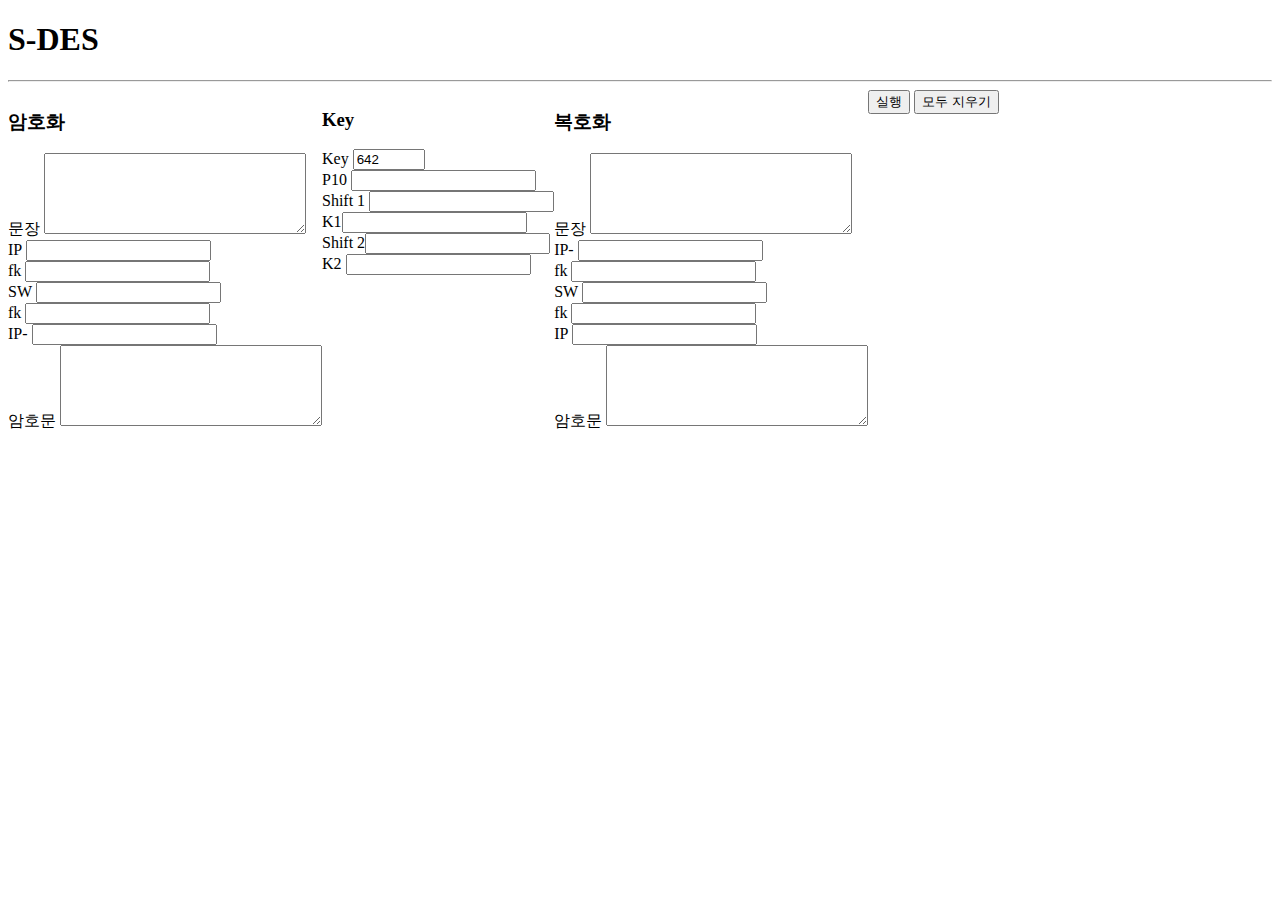
<file: index_old.html>
<!DOCTYPE html>
<html lang="en">

<head>
    <meta charset="UTF-8">
    <title>S-DES 테스트</title>
    <meta name="author" content="12110066">
    <meta property="og:type" content="website">
    <meta property="og:title" content="12110066 Homework">
    <meta property="og:description" content="S-DES simulation">

    <script type="text/javascript" src="js/sdes.js"></script>
</head>

<body>
    <script type="text/javascript">
        function run() {
            var key = document.getElementById("key").value;

            if (function() {
                    return /^[0-9]+$/g.test(key) ? false : true;
                }() || function() {
                    key *= 1;
                    if (key < 0 || key > 1023) return true;
                    else return false;
                }()) {
                alert('키 값이 올바르지 않습니다.\n유효 키 값의 범위는 0 ~ 1023 입니다.');
                return;
            }

            // Key
            var varp = p(10, key, 10);
            var shf1 = (ls(1, 5, varp >> 5) << 5) | ls(1, 5, varp & 0x1F);
            var k1 = p(8, shf1, 10);
            var shf2 = (ls(2, 5, shf1 >> 5) << 5) | ls(2, 5, shf1 & 0x1F);
            var k2 = p(8, shf2, 10);

            document.getElementById("p10").value = getbit(10, varp);
            document.getElementById("shift1").value = getbit(10, shf1);
            document.getElementById("k1").value = getbit(8, k1);
            document.getElementById("shift2").value = getbit(10, shf2);
            document.getElementById("k2").value = getbit(8, k2);

            // encrypt
            var text = document.getElementById("text_encrypt1").value;
            var e = '';
            var t = '';

            for (var i in text) {
                if (text[i].charCodeAt(0) > 0xFF) {
                    var bitset = [text[i].charCodeAt(0) >> 8, text[i].charCodeAt(0) & 0xFF];
                    var result = 0;

                    for (var j in bitset) {
                        var resIp = ip(false, bitset[j]);
                        var resFk1 = fk(resIp, k1);
                        var resSw = sw(resFk1);
                        var resFk2 = fk(resSw, k2);
                        var resIpInv = ip(true, resFk2);
                        result |= resIpInv;

                        if (j == 0) {
                            result = result << 8;
                        }

                        document.getElementById("ip_encrypt1").value = getbit(8, resIp);
                        document.getElementById("fk_encrypt1").value = getbit(8, resFk1);
                        document.getElementById("sw_encrypt").value = getbit(8, resSw);
                        document.getElementById("fk_encrypt2").value = getbit(8, resFk2);
                        document.getElementById("ip_encrypt2").value = getbit(8, resIpInv);
                    }
                    e += String.fromCharCode(result);
                    document.getElementById("text_encrypt2").value = e;
                } else {
                    var resIp = ip(false, text[i].charCodeAt(0));
                    var resFk1 = fk(resIp, k1);
                    var resSw = sw(resFk1);
                    var resFk2 = fk(resSw, k2);
                    var resIpInv = ip(true, resFk2);
                    e += String.fromCharCode(resIpInv);

                    document.getElementById("ip_encrypt1").value = getbit(8, resIp);
                    document.getElementById("fk_encrypt1").value = getbit(8, resFk1);
                    document.getElementById("sw_encrypt").value = getbit(8, resSw);
                    document.getElementById("fk_encrypt2").value = getbit(8, resFk2);
                    document.getElementById("ip_encrypt2").value = getbit(8, resIpInv);

                    document.getElementById("text_encrypt2").value = e;
                }
            }

            document.getElementById("text_decrypt2").value = e;

            // decrypt
            for (var i in e) {
                if (e[i].charCodeAt(0) > 0xFF) {
                    var bitset = [e[i].charCodeAt(0) >> 8, e[i].charCodeAt(0) & 0xFF];
                    var result = 0;

                    for (var j in bitset) {
                        var resIp = ip(false, bitset[j]);
                        var resFk1 = fk(resIp, k2);
                        var resSw = sw(resFk1);
                        var resFk2 = fk(resSw, k1);
                        var resIpInv = ip(true, resFk2);
                        result |= resIpInv;

                        if (j == 0) {
                            result = result << 8;
                        }

                        document.getElementById("ip_decrypt1").value = getbit(8, resIp);
                        document.getElementById("fk_decrypt1").value = getbit(8, resFk1);
                        document.getElementById("sw_decrypt").value = getbit(8, resSw);
                        document.getElementById("fk_decrypt2").value = getbit(8, resFk2);
                        document.getElementById("ip_decrypt2").value = getbit(8, resIpInv);
                    }
                    t += String.fromCharCode(result);
                    document.getElementById("text_decrypt1").value = t;
                } else {
                    var resIp = ip(false, e[i].charCodeAt(0));
                    var resFk1 = fk(resIp, k2);
                    var resSw = sw(resFk1);
                    var resFk2 = fk(resSw, k1);
                    var resIpInv = ip(true, resFk2);
                    t += String.fromCharCode(resIpInv);

                    document.getElementById("ip_decrypt1").value = getbit(8, resIp);
                    document.getElementById("fk_decrypt1").value = getbit(8, resFk1);
                    document.getElementById("sw_decrypt").value = getbit(8, resSw);
                    document.getElementById("fk_decrypt2").value = getbit(8, resFk2);
                    document.getElementById("ip_decrypt2").value = getbit(8, resIpInv);

                    document.getElementById("text_decrypt1").value = t;
                }
            }
        }

    </script>

    <header>
        <h1>S-DES</h1>
    </header>

    <hr/>

    <section style="margin: 0 auto">
        <section style="float: left">
            <h3>암호화</h3>
            <span>문장 </span><textarea id="text_encrypt1" maxlength="800" rows="5" cols="30"></textarea><br>
            <span>IP </span><input id="ip_encrypt1" type="text" maxlength="8" width="150" height="20" /><br>
            <span>fk </span><input id="fk_encrypt1" type="text" maxlength="8" width="150" height="20" /><br>
            <span>SW </span><input id="sw_encrypt" type="text" maxlength="8" width="150" height="20" /><br>
            <span>fk </span><input id="fk_encrypt2" type="text" maxlength="8" width="150" height="20" /><br>
            <span>IP- </span><input id="ip_encrypt2" type="text" maxlength="8" width="150" height="20" /><br>
            <span>암호문 </span><textarea id="text_encrypt2" maxlength="800" rows="5" cols="30"></textarea>
        </section>

        <section style="float: left">
            <h3>Key</h3>
            <span>Key </span><input id="key" type="number" max="1023" min="0" value="642" width="150" height="20" /><br>
            <span>P10 </span><input id="p10" type="text" maxlength="10" width="150" height="20" /><br>
            <span>Shift 1 </span><input id="shift1" type="text" maxlength="10" width="150" height="20" /><br>
            <span>K1</span><input id="k1" type="text" maxlength="8" width="150" height="20" /><br>
            <span>Shift 2</span><input id="shift2" type="text" maxlength="10" width="150" height="20" /><br>
            <span>K2 </span><input id="k2" type="text" maxlength="8" width="150" height="20" /><br>
        </section>

        <section style="float: left">
            <h3>복호화</h3>
            <span>문장 </span><textarea id="text_decrypt1" maxlength="800" rows="5" cols="30"></textarea><br>
            <span>IP- </span><input id="ip_decrypt2" type="text" maxlength="8" width="150" height="20" /><br>
            <span>fk </span><input id="fk_decrypt2" type="text" maxlength="8" width="150" height="20" /><br>
            <span>SW </span><input id="sw_decrypt" type="text" maxlength="8" width="150" height="20" /><br>
            <span>fk </span><input id="fk_decrypt1" type="text" maxlength="8" width="150" height="20" /><br>
            <span>IP </span><input id="ip_decrypt1" type="text" maxlength="8" width="150" height="20" /><br>
            <span>암호문 </span><textarea id="text_decrypt2" maxlength="800" rows="5" cols="30"></textarea>
        </section>

        <footer>
            <input id="run" type="button" value="실행" onclick="run()" />
            <input id="reset" type="button" value="모두 지우기" onclick="" />
        </footer>
    </section>
</body>

</html>
</file>
